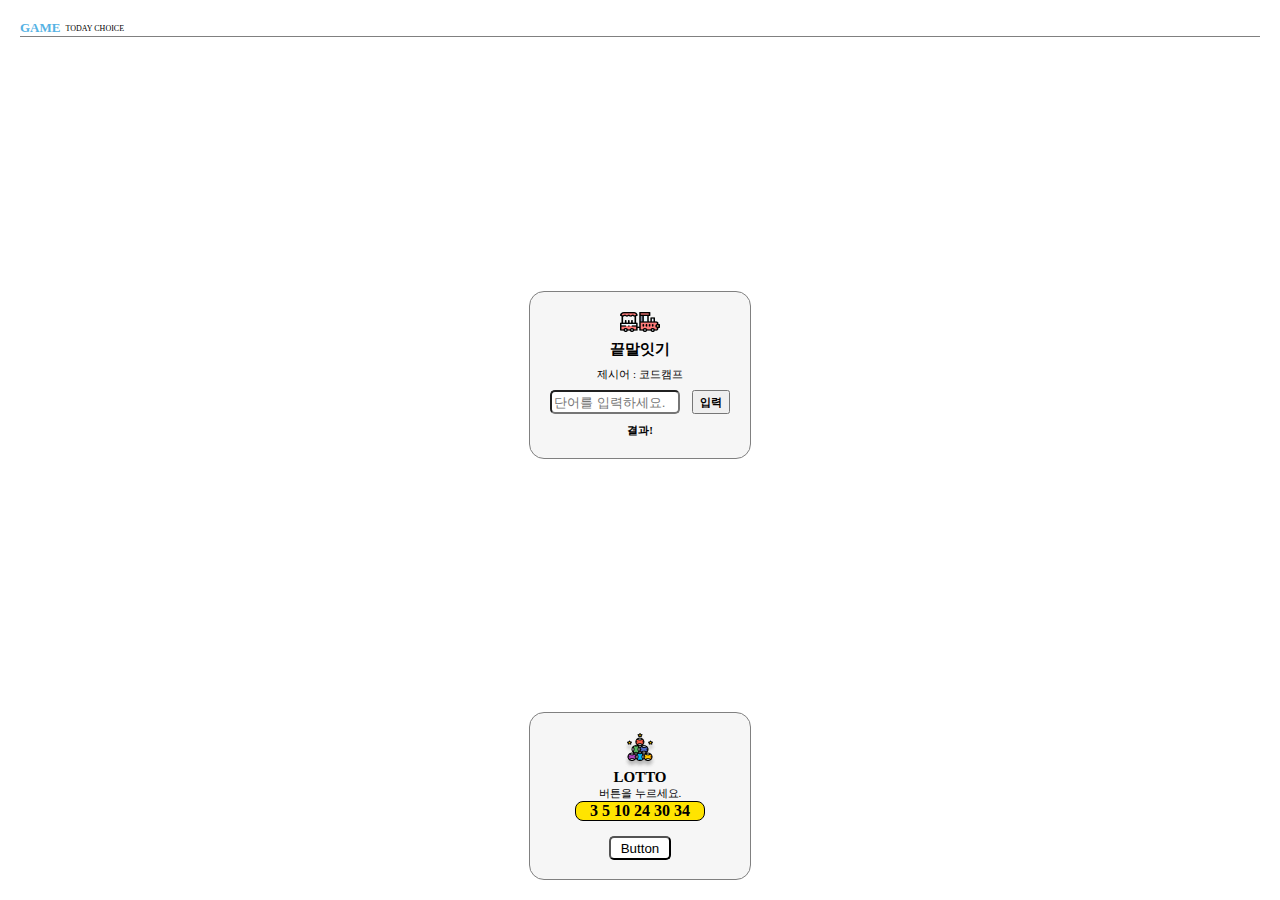
<file: cyworld/game.html>
<!DOCTYPE html>
<html lang="ko">
  <head>
    <title>game</title>
    <link rel="stylesheet" href="./styles/game.css" />
  </head>
  <body>
    <div class="wrapper">
      <div class="wrapper__header">
        <div class="header__title">
          <div class="title">GAME</div>
          <div class="subtitle">TODAY CHOICE</div>
        </div>
        <div class="divideLine"></div>
      </div>
      <div class="game__container">
        <img src="./images/word.png" alt="" />
        <div class="game__title">끝말잇기</div>
        <div class="game__subtitle">
          제시어 : <span id="word">코드캠프</span>
        </div>
        <div class="word__text">
          <input
            class="textbox"
            id="myword"
            type="text"
            placeholder="단어를 입력하세요."
          />
          <button class="search">입력</button>
        </div>
        <div id="result" class="word__result">결과!</div>
      </div>
      <div class="game__container">
        <img src="./images/lotto.png" alt="" />
        <div class="game__title">LOTTO</div>
        <div class="game__subtitle">버튼을 누르세요.</div>
        <div class="result__number">3 5 10 24 30 34</div>
        <div class="create__number">
          <button onclick="createNumber()" class="create" id="createButton">
            Button
          </button>
        </div>
      </div>
    </div>

    <script>
      const createNumber = () => {
        let result = [];
        for (let i = 0; i < 6; i++) {
          let num = Math.floor(Math.random() * 45) + 1;
          if (result.includes(num) === -1) {
            return;
          } else {
            result.push(num);
          }
        }
        console.log(result);
      };
    </script>
  </body>
</html>
</file>
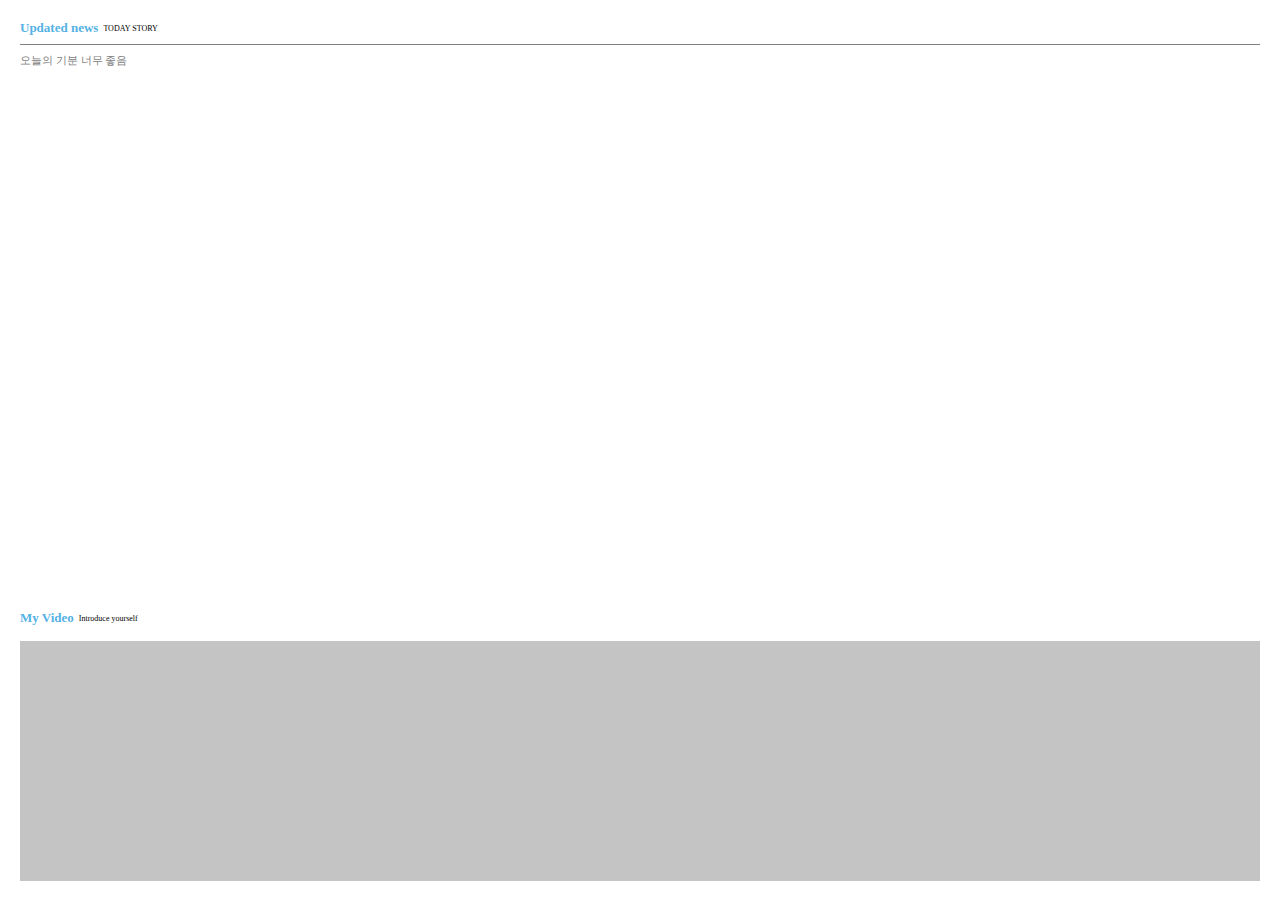
<file: cyworld/home.html>
<!DOCTYPE html>
<html lang="ko">
  <head>
    <title>Home</title>
    <link rel="stylesheet" href="./styles/home.css" />
  </head>
  <body>
    <div class="wrapper">
      <div class="wrapper__header">
        <div class="contents__title">
          <div class="title">Updated news</div>
          <div class="subtitle">TODAY STORY</div>
        </div>
        <div class="divideLine"></div>
        <div class="contents__body">오늘의 기분 너무 좋음</div>
      </div>
      <div class="wrapper__body">
        <div class="contents__title">
          <div class="title">My Video</div>
          <div class="subtitle">Introduce yourself</div>
        </div>
        <div class="video"></div>
      </div>
    </div>
  </body>
</html>
</file>
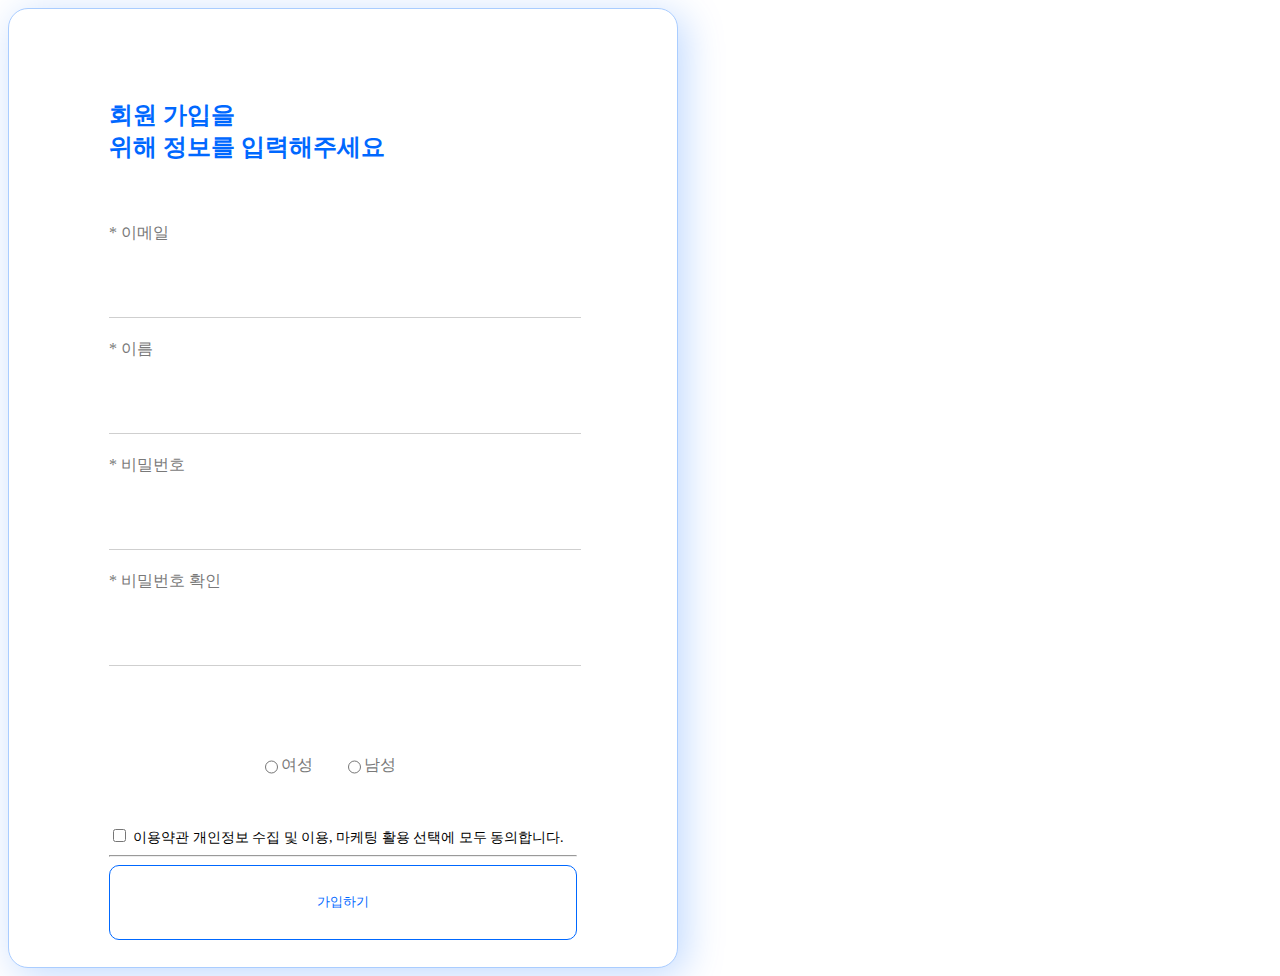
<file: class/01-html/02-signup.html>
<!DOCTYPE html>
<html lang="ko">
  <head>
    <title>회원가입</title>
    <link rel="stylesheet" href="./02-signup.css" />
  </head>
  <body>
    <form action="">
      <h2>
        회원 가입을<br />
        위해 정보를 입력해주세요
      </h2>
      <label for="email">* 이메일</label><br />
      <input type="text" id="email" /><br />
      <label for="name">* 이름</label><br />
      <input type="text" /><br />
      <label for="password">* 비밀번호</label><br />
      <input type="password" /><br />
      <label for="password">* 비밀번호 확인</label><br />
      <input type="password" /><br />

      <br />
      <div class="input-box">
        <input type="radio" id="girl" /><label for="girl" name="gender"
          >여성</label
        >
        <input type="radio" id="men" /><label for="men" name="gender"
          >남성</label
        >
      </div>

      <input type="checkbox" />
      <span
        >이용약관 개인정보 수집 및 이용, 마케팅 활용 선택에 모두
        동의합니다.</span
      >
      <hr />
      <button>가입하기</button>
    </form>
  </body>
</html>
</file>
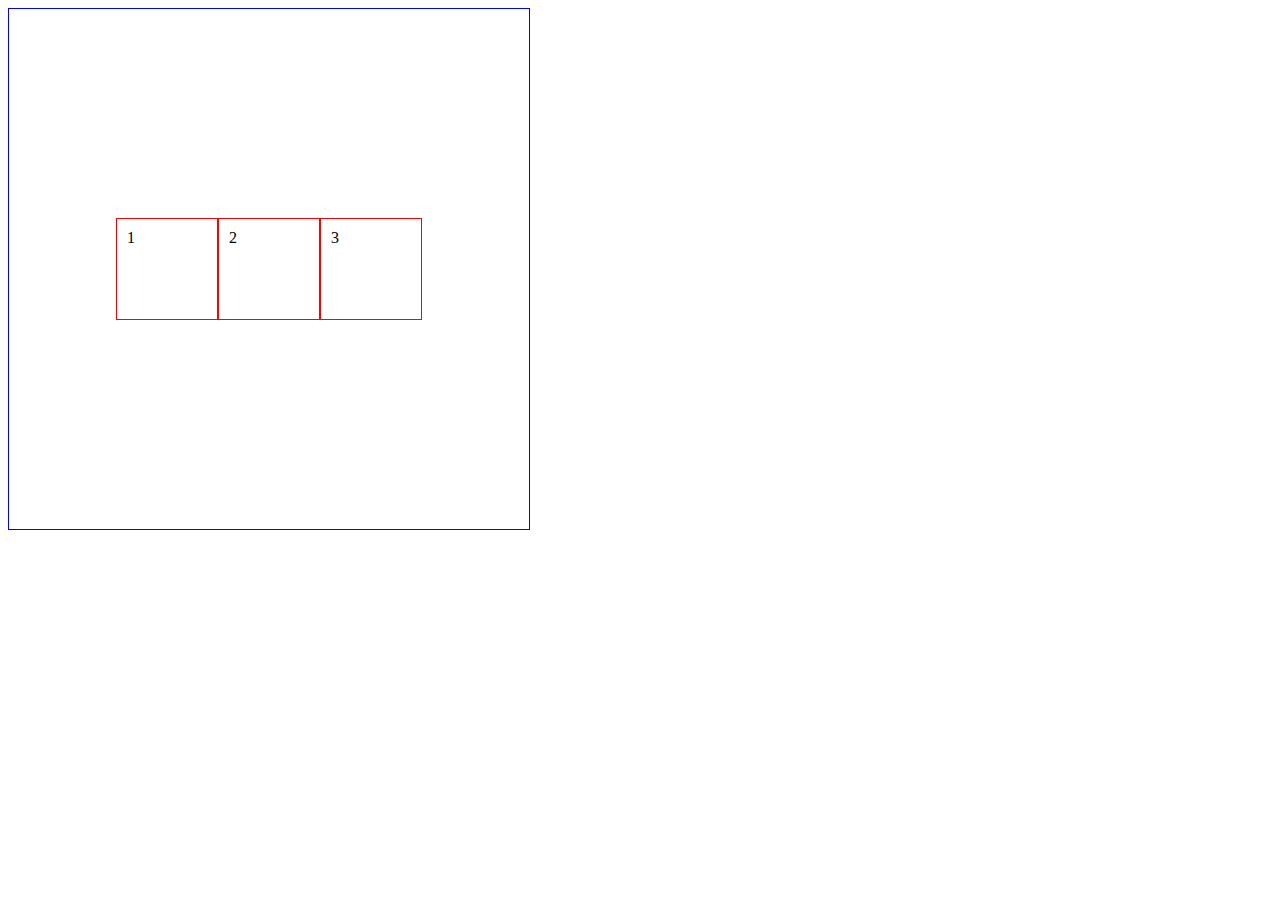
<file: class/02-css/01-boxmodel.html>
<!DOCTYPE html>
<html lang="ko">
  <head>
    <title>Document</title>
    <style>
      * {
        box-sizing: border;
      }
      div {
        width: 80px;
        height: 80px;
        border: 1px solid red;
        padding: 10px;
      }
      .pb {
        width: 500px;
        height: 500px;
        border: 1px solid blue;
        display: flex;
        justify-content: center;
        align-items: center;
      }
    </style>
  </head>
  <body>
    <!-- <div id="contentBox">박스 1</div>
    <div>박스 2</div>
    <div id="borderBox">박스 3</div> -->
    <div class="pb">
      <div>1</div>
      <div>2</div>
      <div>3</div>
    </div>
  </body>
</html>
</file>
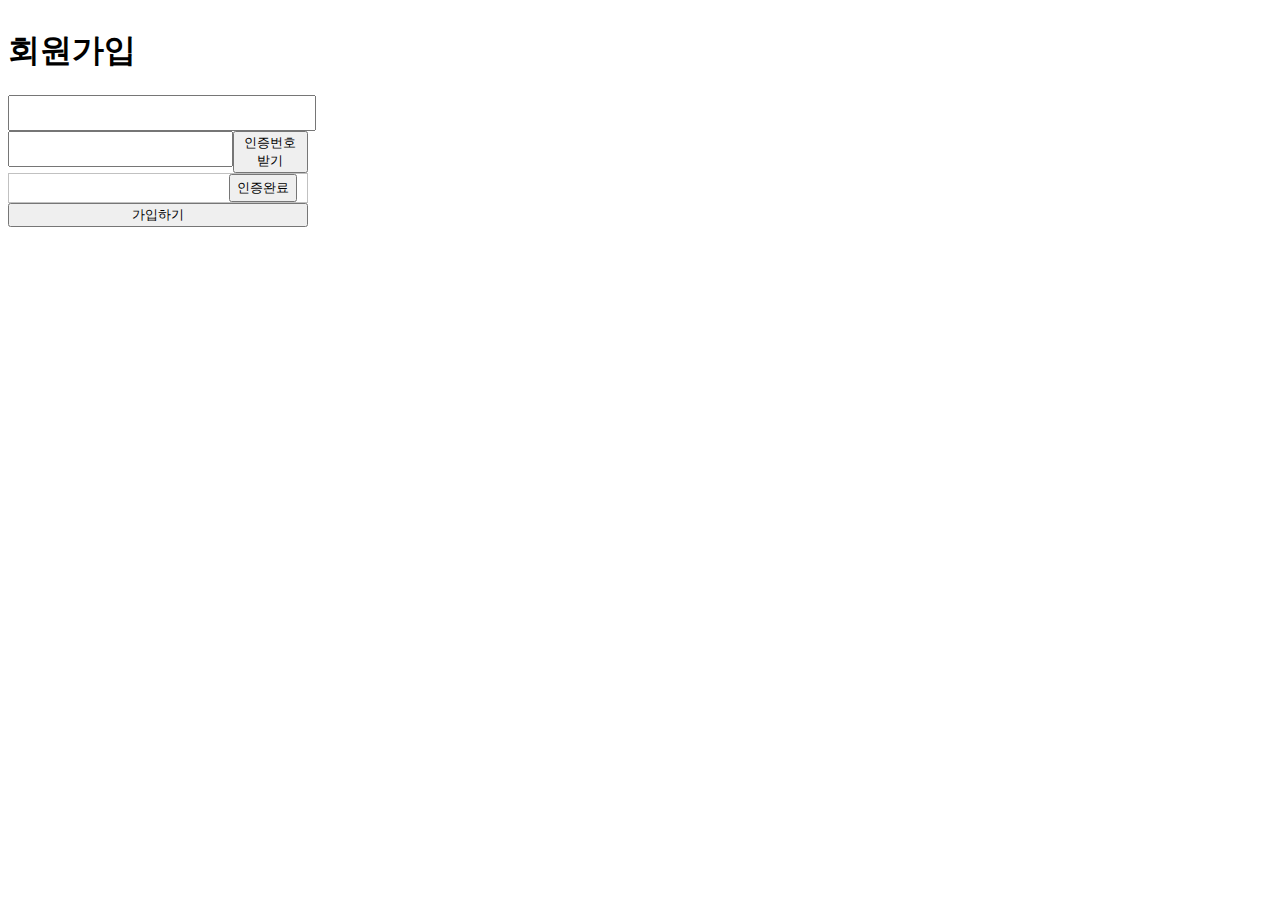
<file: class/03-javascript/01-variable.html>
<!DOCTYPE html>
<html lang="ko">
  <head>
    <title>Document</title>
    <style>
      form{
        width: 300px;
      }
      .wrapper{
        display: flex;
        flex-direction: column;
      }
      input{width: 100%;}
      input[type=text]{height: 30px;}
      .access__input{border: 1px solid #c1c1c1; display: flex; flex-direction: row; justify-content: space-between; width: 100%; height: 30px; padding: 0 10px; box-sizing: border-box;}
      .phone__area{display: flex; flex-direction: row;}
      #timer{color: red;}
    </style>
  </head>
  <body>
    <form action="">
      <div class="wrapper">
        <h1>회원가입</h1>
        <div class="email__input">
          <input type="text">
        </div>
        <div class="phone__area">
          <input type="text">
          <button id="getNumber" type="button" onclick="accessPhoneNum()">인증번호 받기</button>
        </div>
        <div class="access__input">
          <span id="result"></span>
          <span id="timer"></span>
          <button type="button" id="confirmBtn">인증완료</button>
        </div>
        <button>가입하기</button>
      </div>
    </form>
    <script src="./01-variable2.js"></script>
  </body>
</html>
</file>
<file: cyworld/styles/game.css>
* {
  box-sizing: border-box;
  margin: 0;
}
html,
body {
  width: 100%;
  height: 100%;
}

.wrapper {
  width: 100%;
  height: 100%;
  padding: 20px;
  display: flex;
  flex-direction: column;
  align-items: center;
  justify-content: space-between;
}

.wrapper__header {
  width: 100%;
  display: flex;
  flex-direction: column;
}
.header__title {
  display: flex;
  flex-direction: row;
  align-items: center;
}
.title {
  color: #55b2e4;
  font-size: 13px;
  font-weight: 700;
}
.subtitle {
  font-size: 8px;
  padding-left: 5px;
}
.divideLine {
  width: 100%;
  border-top: 1px solid gray;
}
.game__container {
  width: 222px;
  height: 168px;
  border: 1px solid gray;
  border-radius: 15px;
  display: flex;
  flex-direction: column;
  align-items: center;
  justify-content: space-between;
  padding: 20px;
  background-color: #f6f6f6;
}
.game__title {
  font-size: 15px;
  font-weight: 900;
}
.game__subtitle {
  font-size: 11px;
}
.word__result {
  font-size: 11px;
  font-weight: 700;
}
.word__text {
  width: 100%;
  display: flex;
  flex-direction: row;
  justify-content: space-between;
}
.textbox {
  width: 130px;
  height: 24px;
  border-radius: 5px;
}
.search {
  font-size: 11px;
  font-weight: 700;
  width: 38px;
  height: 24px;
}

.result__number {
  background-color: #ffe400;
  width: 130px;
  height: 21px;
  border: 1px solid #000;
  border-radius: 8px;
  text-align: center;
  color: #000;
  font-weight: 600;
}

.create {
  width: 62px;
  height: 24px;
  background-color: #fff;
  border-radius: 5px;
  margin-top: 15px;
}
</file>
<file: cyworld/styles/home.css>
* {
  box-sizing: border-box;
  margin: 0;
}
html,
body {
  width: 100%;
  height: 100%;
}
.wrapper {
  width: 100%;
  height: 100%;
  padding: 20px;
  display: flex;
  flex-direction: column;
  justify-content: space-between;
}
.wrapper__header {
  width: 100%;
  height: 48px;
  display: flex;
  flex-direction: column;
  justify-content: space-between;
}
.contents__title {
  display: flex;
  flex-direction: row;
  align-items: center;
}
.title {
  color: #55b2e4;
  font-size: 13px;
  font-weight: 700;
}
.subtitle {
  font-size: 8px;
  padding-left: 5px;
}
.divideLine {
  width: 100%;
  border-top: 1px solid gray;
}
.contents__body {
  font-size: 11px;
  color: gray;
}
.wrapper__body {
  width: 100%;
  height: 270px;
}
.video {
  width: 100%;
  height: 240px;
  background-color: #c4c4c4;
  margin-top: 15px;
}
</file>
<file: class/01-html/02-signup.css>
form {
  width: 670px;
  height: 960px;
  border: 1px solid #aacdff;
  background-color: #fff;
  box-shadow: 7px 7px 39px rgba(0, 104, 255, 0.25);
  border-radius: 20px;
  padding: 70px 100px;
  box-sizing: border-box;
}

form h2 {
  color: #0068ff;
  text-align: left;
  margin-bottom: 60px;
}
form label {
  color: #797979;
  font-size: 16px;
  font-weight: 400;
}
form input[type="text"],
form input[type="password"] {
  border: none;
  border-bottom: 1px solid #cfcfcf;
  width: 100%;
  margin: 56px 0 21px;
}
form input[type="text"]:focus {
  border-bottom: 1px solid #0068ff !important;
  outline: none;
}
form .input-box {
  display: flex;
  justify-content: center;
  margin: 50px 0;
}
form .input-box label {
  margin-right: 30px;
}
form span {
  font-size: 14px;
}
form button {
  width: 100%;
  height: 75px;
  border: 1px solid #0068ff;
  border-radius: 10px;
  background-color: #fff;
  color: #0068ff;
  box-sizing: border-box;
}
</file>
